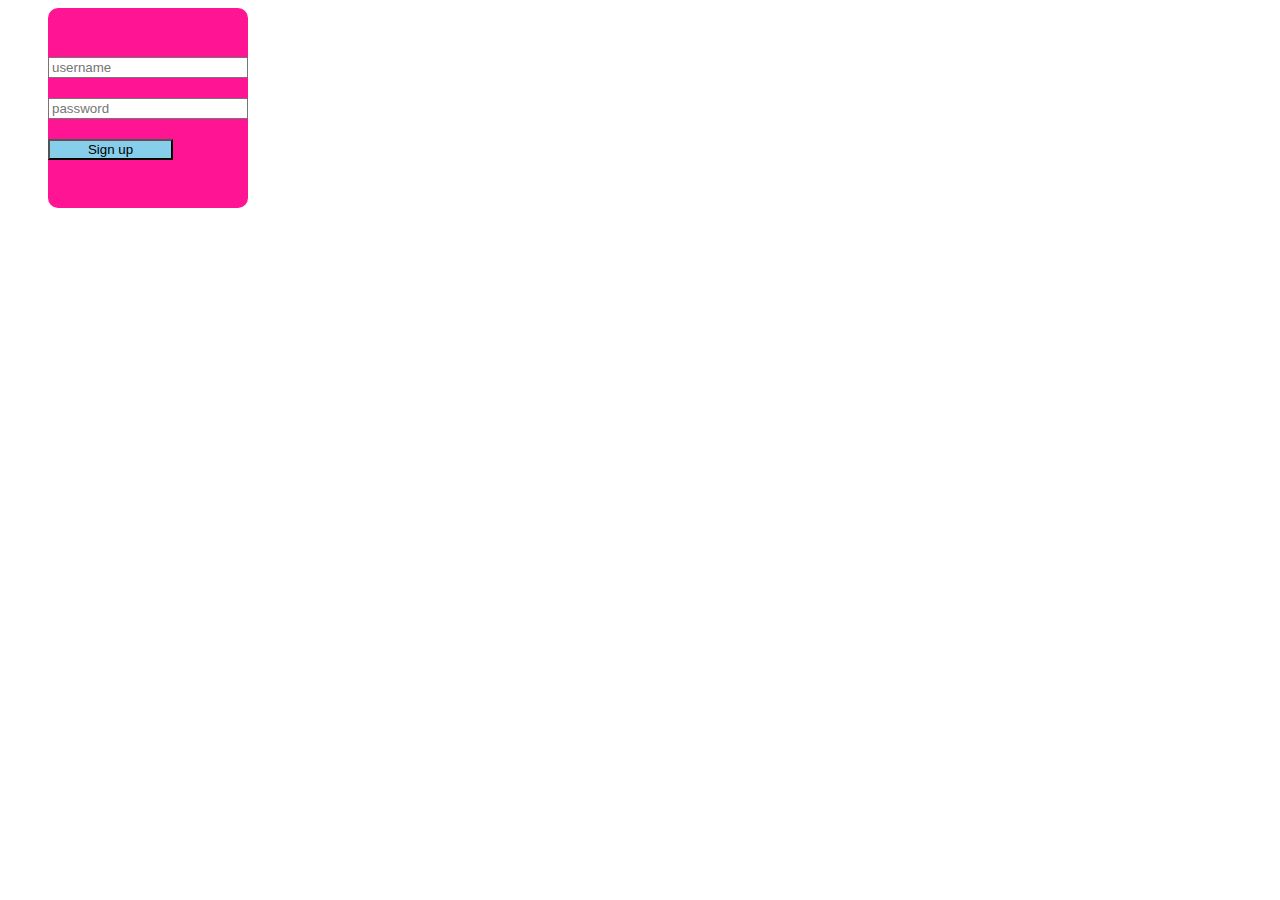
<file: index.html>
<!DOCTYPE html>
<html>

<head>
  <meta charset="UTF-8">
  <meta name="viewport" content="width=device-width, initial-scale=1">
  <title></title>
</head>

<body>
  <link href="index.css"rel="stylesheet">
  <div class="login"> 
  <input placeholder="username">
  <input type="password" class="in" placeholder="password">
 <button id="home" onclick="location.href='home1.html'">Sign up</button></div>
<h2>
</body>
<style>
 body {
    background: white;
    }
   .login {
     position:relative;
     top:70x;
     left:40px;
     border-radius:10px;
     display:flex;
     align-item:center;
     flex-direction: column;
     justify-content: center;
     width:200px;
     height:200px;
     gap:20px;
  background-color:deeppink;
   }
   .login button{
     background:skyblue;
     width:125px;
   padding-left: %;
     align-content: center;   
   }
    
</style>

</html>
</file>
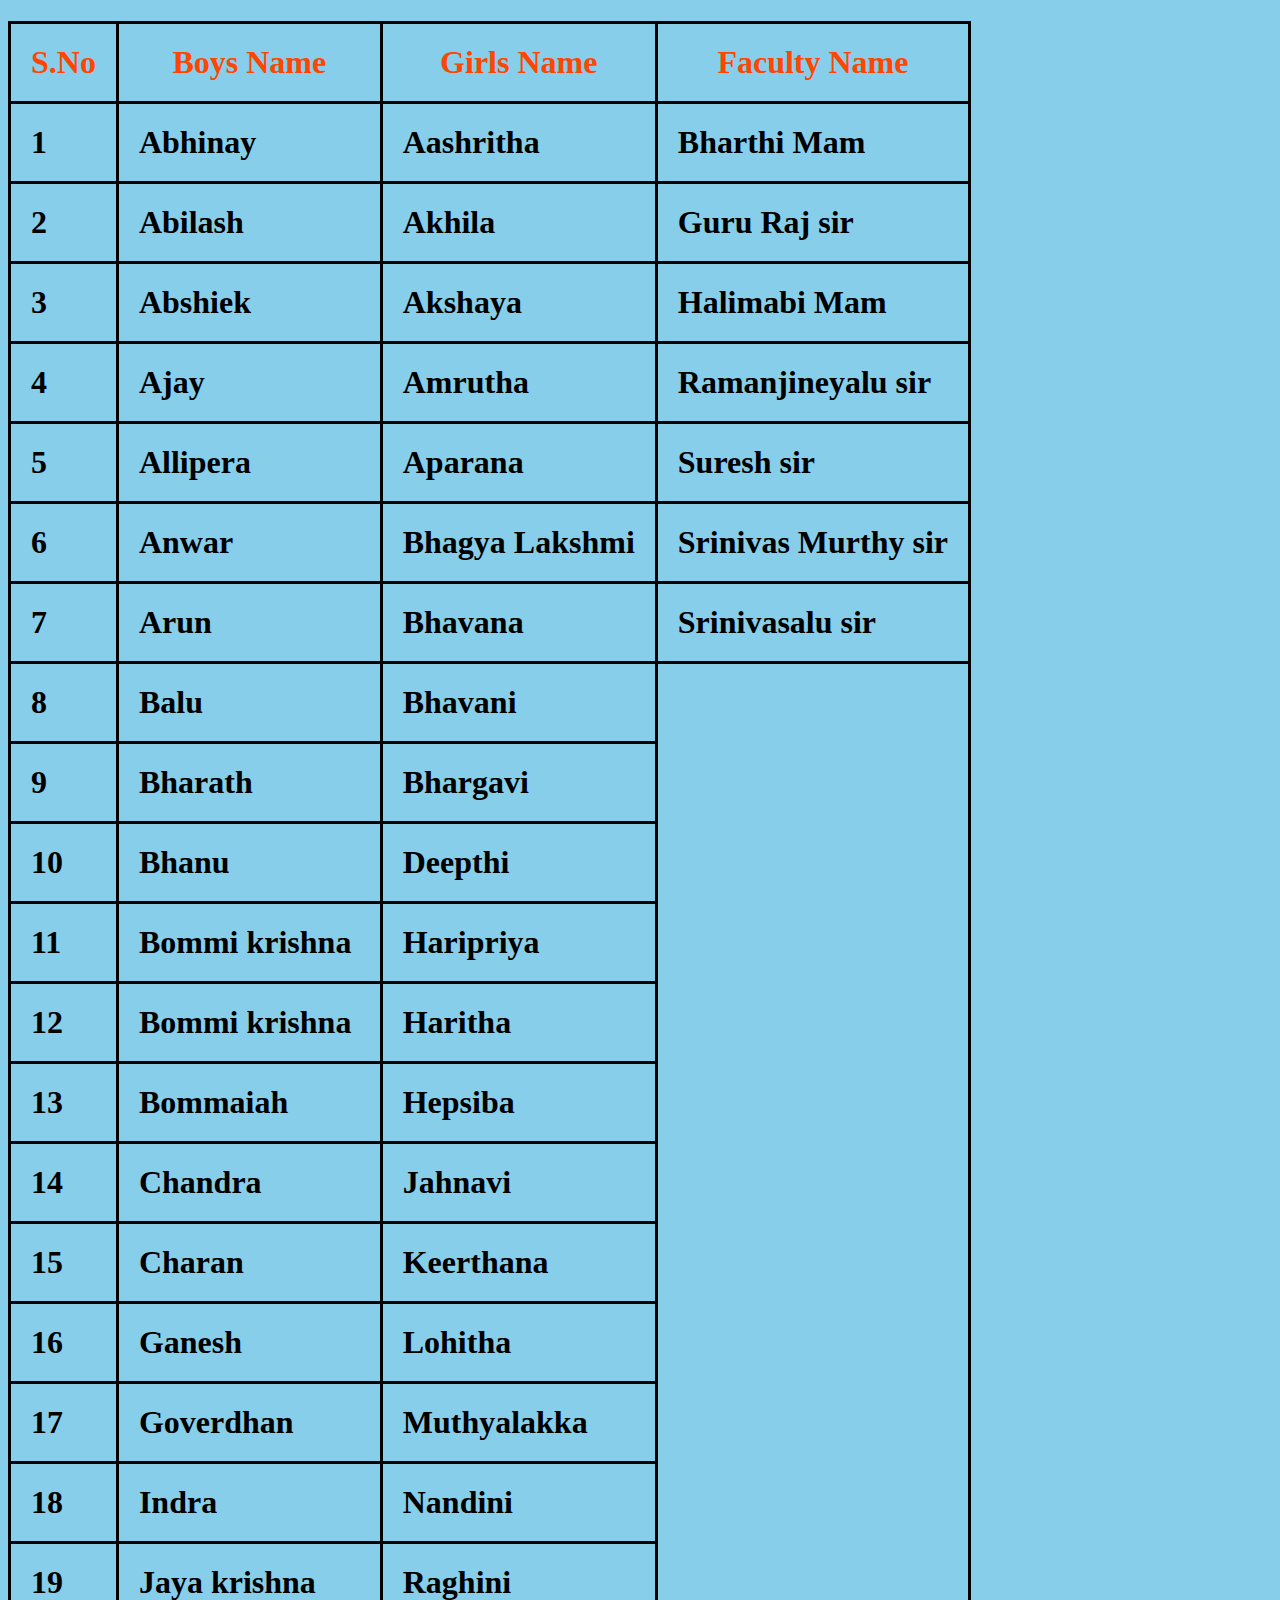
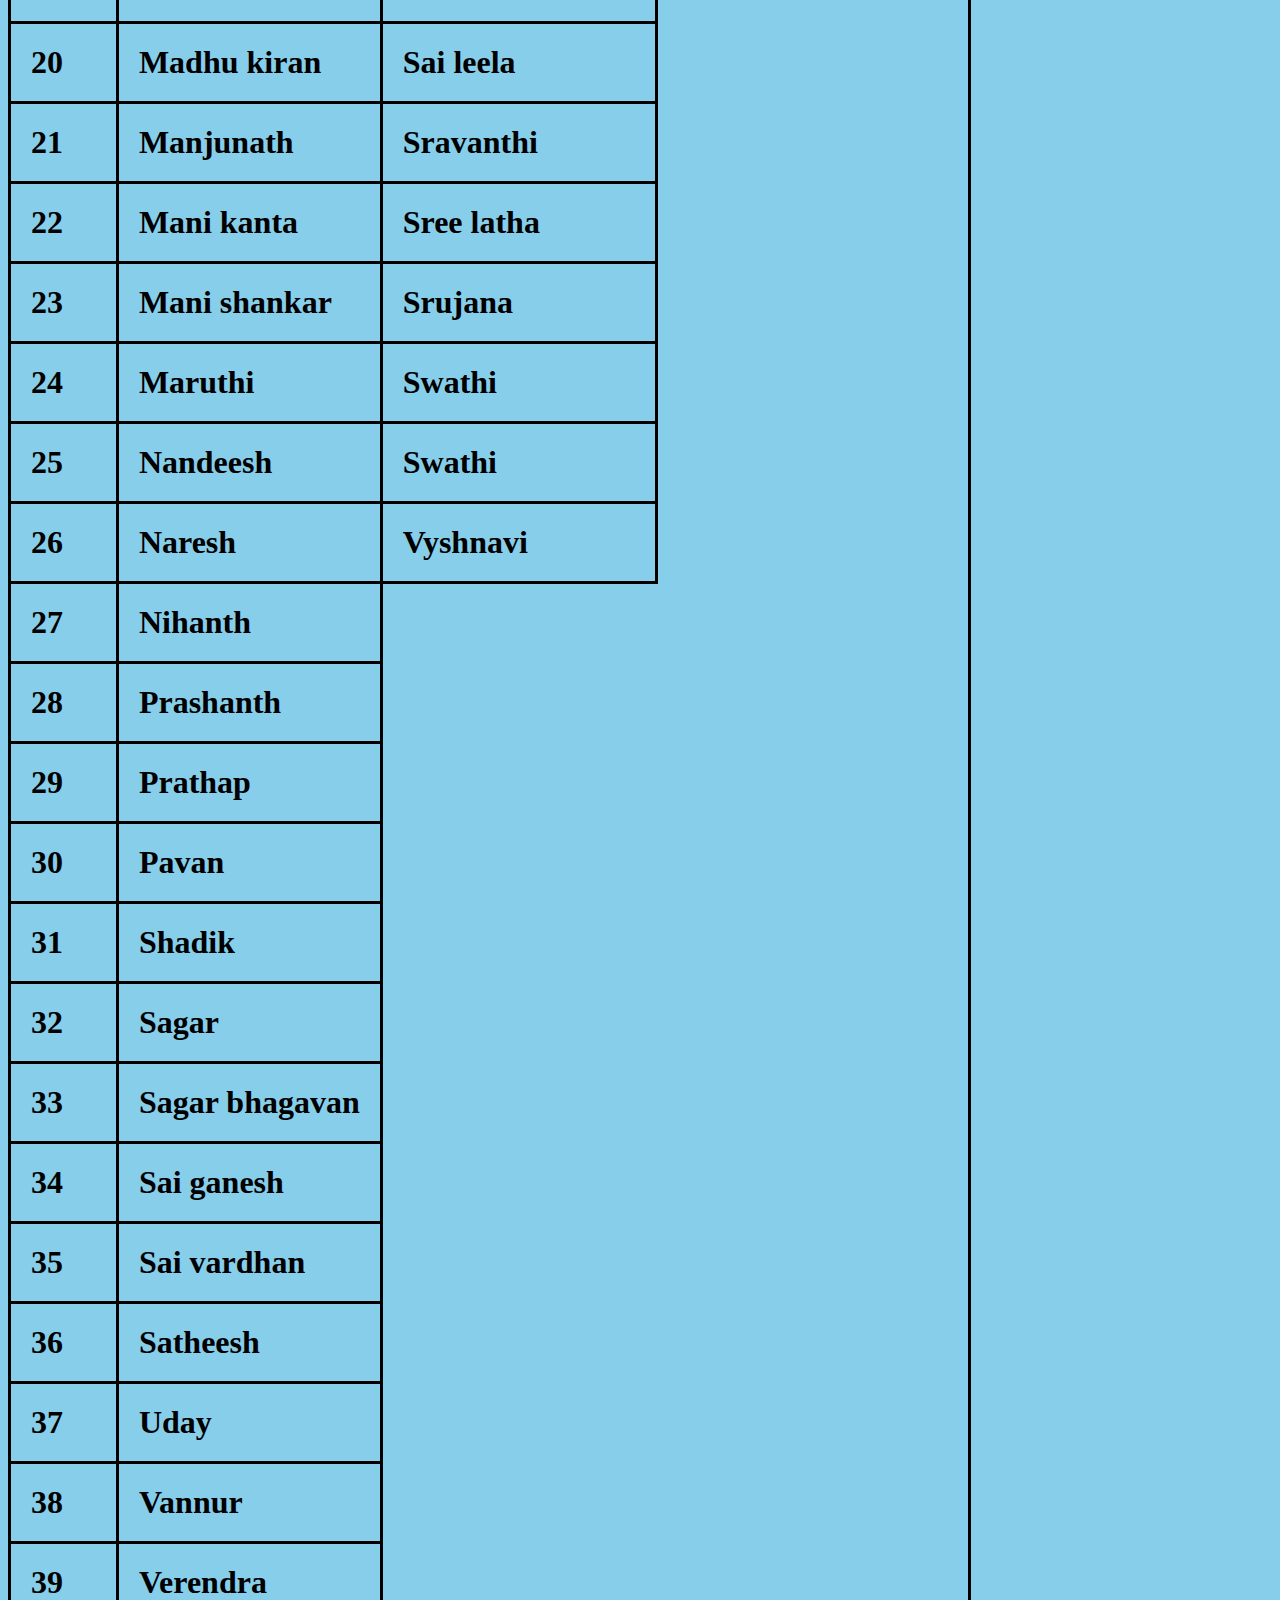
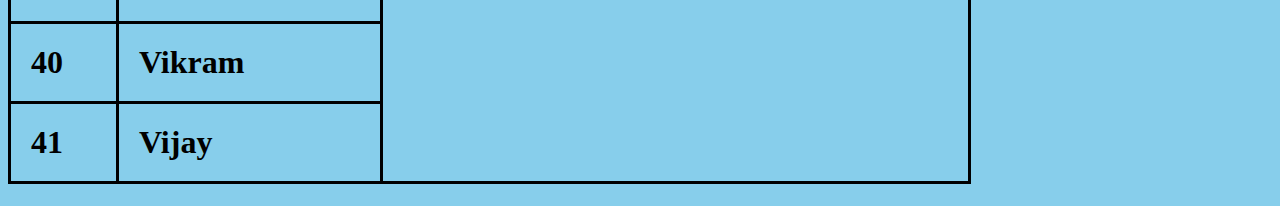
<file: home.html>
<!Doctype html>
<head>
  <title>My 10th class Friends</title>
</head>
<body bgcolor="skyblue">
  <link href="home.css"rel="stylesheet">
  <h1>
    <table>
      <tr>
        <th>S.No</th>
        <th>Boys Name</th>
      <th>Girls Name</th>
      <th>Faculty Name</th>
        
        
      </tr>
      <td>1</td>
<td>Abhinay</td>
<td>Aashritha</td>
<td>Bharthi Mam</td>

<tr> 
<td>2</td>
<td>Abilash</td>
<td>Akhila</td>
<td>Guru Raj sir</td>



</tr>
<tr> 
<td>3</td>
<td>Abshiek</td>
<td>Akshaya</td>
<td>Halimabi Mam</td>

</tr>
<tr>
  <td>4</td>
  <td>Ajay</td>
  <td>Amrutha</td>
  <td>Ramanjineyalu sir</td>


</tr>
<tr>
  <td>5</td>
  <td>Allipera</td>
  <td>Aparana</td>
  <td>Suresh sir</td>


</tr>
<tr>
  <td>6</td>
  <td>Anwar</td>
  <td>Bhagya Lakshmi</td>
  <td>Srinivas Murthy sir</td>


</tr>
<tr>
  <td>7</td>
  <td>Arun</td>
  <td>Bhavana</td>
  <td>Srinivasalu sir</td>


</tr>
<tr>
  <td>8</td>
  <td>Balu</td>
  <td>Bhavani</td>

</tr>
<tr>
  <td>9</td>
  <td>Bharath</td>
  <td>Bhargavi</td>

</tr>
<tr>
  <td>10</td>
  <td>Bhanu</td>
  <td>Deepthi</td>

</tr>
<tr>
  <td>11</td>
  <td>Bommi krishna</td>
  <td>Haripriya</td>

</tr>
<tr>
  <td>12</td>
  <td>Bommi krishna</td>
  <td>Haritha</td>

</tr>
<tr>
  <td>13</td>
  <td>Bommaiah</td>
  <td>Hepsiba</td>

</tr>
<tr>
  <td>14</td>
  <td>Chandra</td>
  <td>Jahnavi</td>

</tr>
<tr>
  <td>15</td>
  <td>Charan</td>
  <td>Keerthana</td>

</tr>
<tr>
  <td>16</td>
  <td>Ganesh</td>
  <td>Lohitha</td>

</tr>
<tr>
  <td>17</td>
  <td>Goverdhan</td>
  <td>Muthyalakka</td>

</tr>
<tr>
  <td>18</td>
  <td>Indra</td>
  <td>Nandini</td>

</tr>
<tr>
  <td>19</td>
  <td>Jaya krishna</td>
  <td>Raghini</td>

</tr>
<tr>
  <td>20</td>
  <td>Madhu kiran</td>
  <td>Sai leela</td>

</tr>
<tr>
  <td>21</td>
  <td>Manjunath</td>
  <td>Sravanthi</td>

</tr>
<tr>
  <td>22</td>
  <td>Mani kanta</td>
  <td>Sree latha</td>

</tr>
      <tr>
  <td>23</td>
  <td>Mani shankar</td>
  <td>Srujana</td>

</tr>  
<tr>
  <td>24</td>
  <td>Maruthi</td>
  <td>Swathi</td>

</tr>
<tr>
  <td>25</td>
  <td>Nandeesh</td>
  <td>Swathi</td>

</tr>
<tr>
  <td>26</td>
  <td>Naresh</td>
  <td>Vyshnavi</td>

</tr>
<tr>
  <td>27</td>
  <td>Nihanth</td>
</tr>
<tr>
  <td>28</td>
  <td>Prashanth</td>
</tr>
<tr>
  <td>29</td>
  <td>Prathap</td>
</tr>
<tr>
  <td>30</td>
  <td>Pavan</td>
</tr>
<tr>
  <td>31</td>
  <td>Shadik</td>
</tr>
<tr>
  <td>32</td>
  <td>Sagar</td>
</tr>
<tr>
  <td>33</td>
  <td>Sagar bhagavan</td>
</tr>
<tr>
  <td>34</td>
  <td>Sai ganesh</td>
</tr>
<tr>
  <td>35</td>
  <td>Sai vardhan</td>
</tr>
<tr>
  <td>36</td>
  <td>Satheesh</td>
</tr>
<tr>
  <td>37</td>
  <td>Uday</td>
</tr>
<tr>
  <td>38</td>
  <td>Vannur</td>
</tr>
<tr>
  <td>39</td>
  <td>Verendra</td>
</tr>
<tr>
  <td>40</td>
  <td>Vikram</td>
</tr>
<tr>
  <td>41</td>
  <td>Vijay</td>
</tr>
    </table>
      </tr>
  </h1>
</body>
</file>
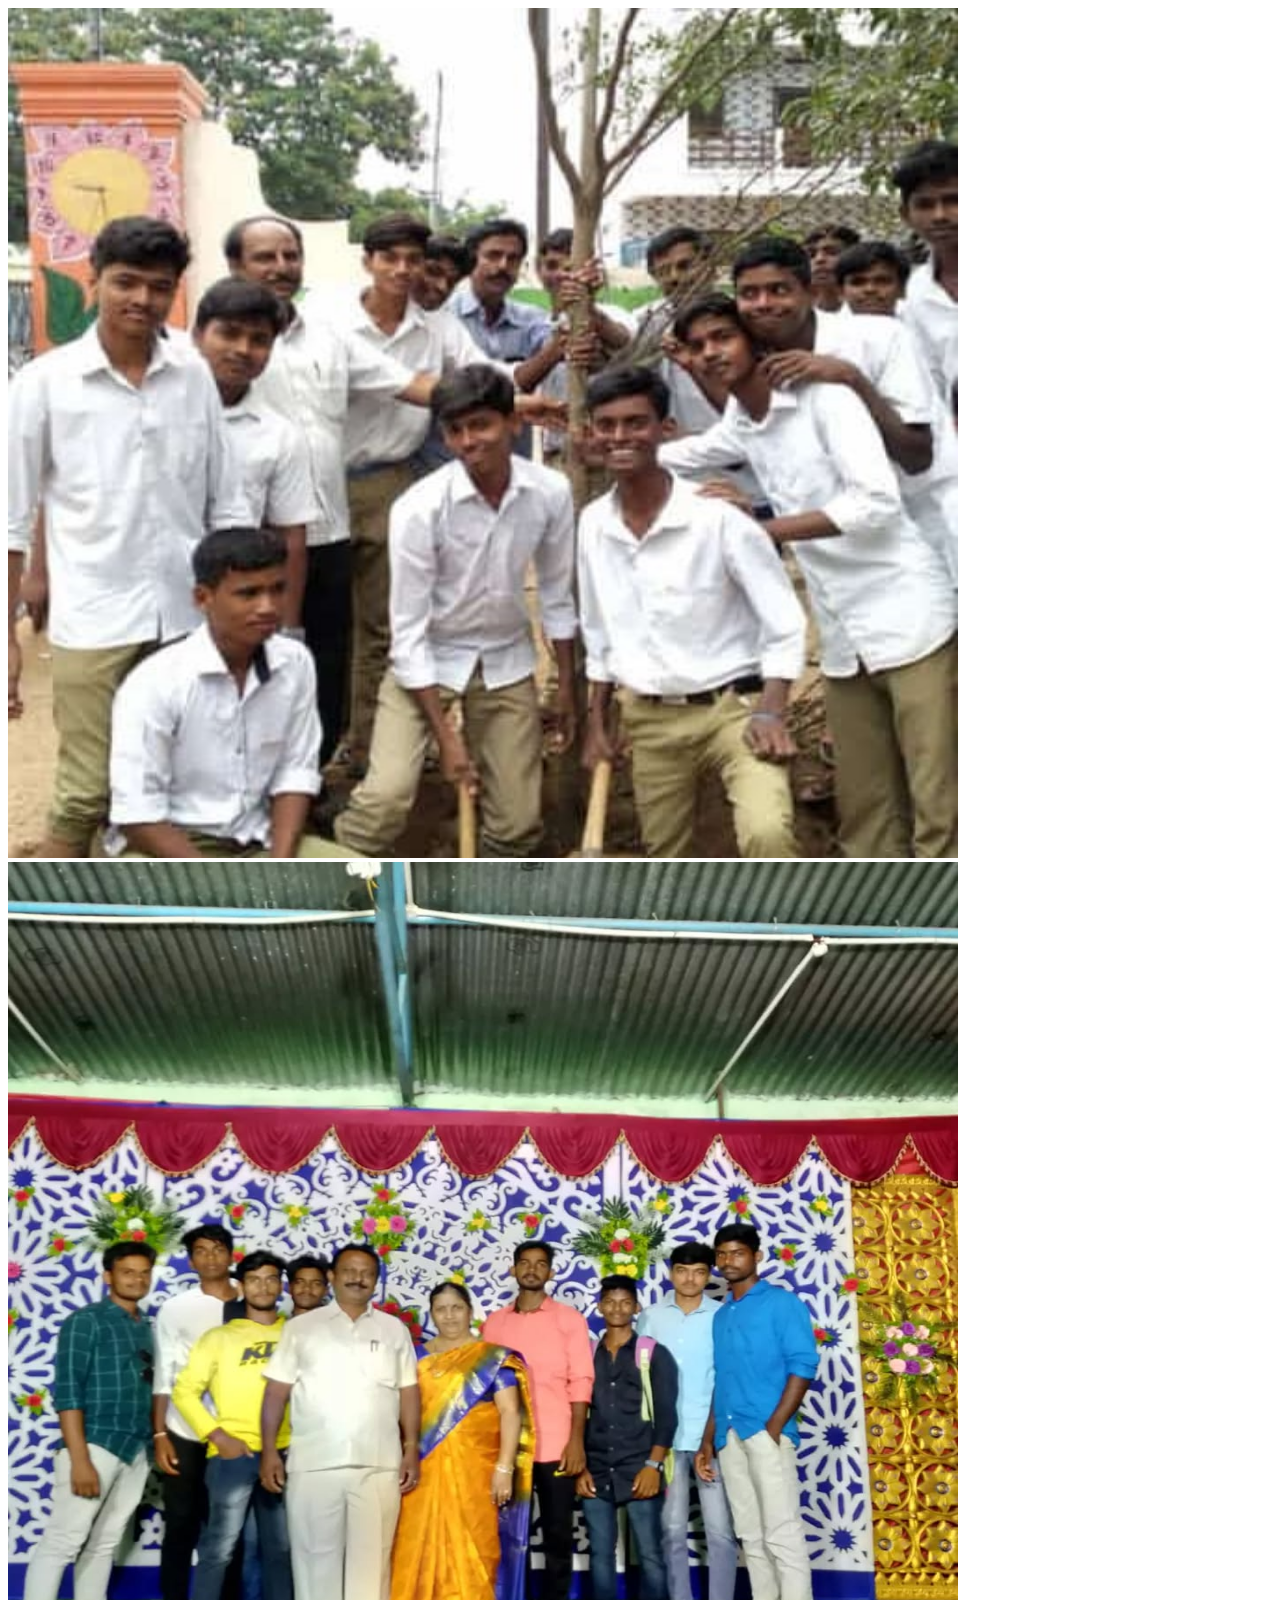
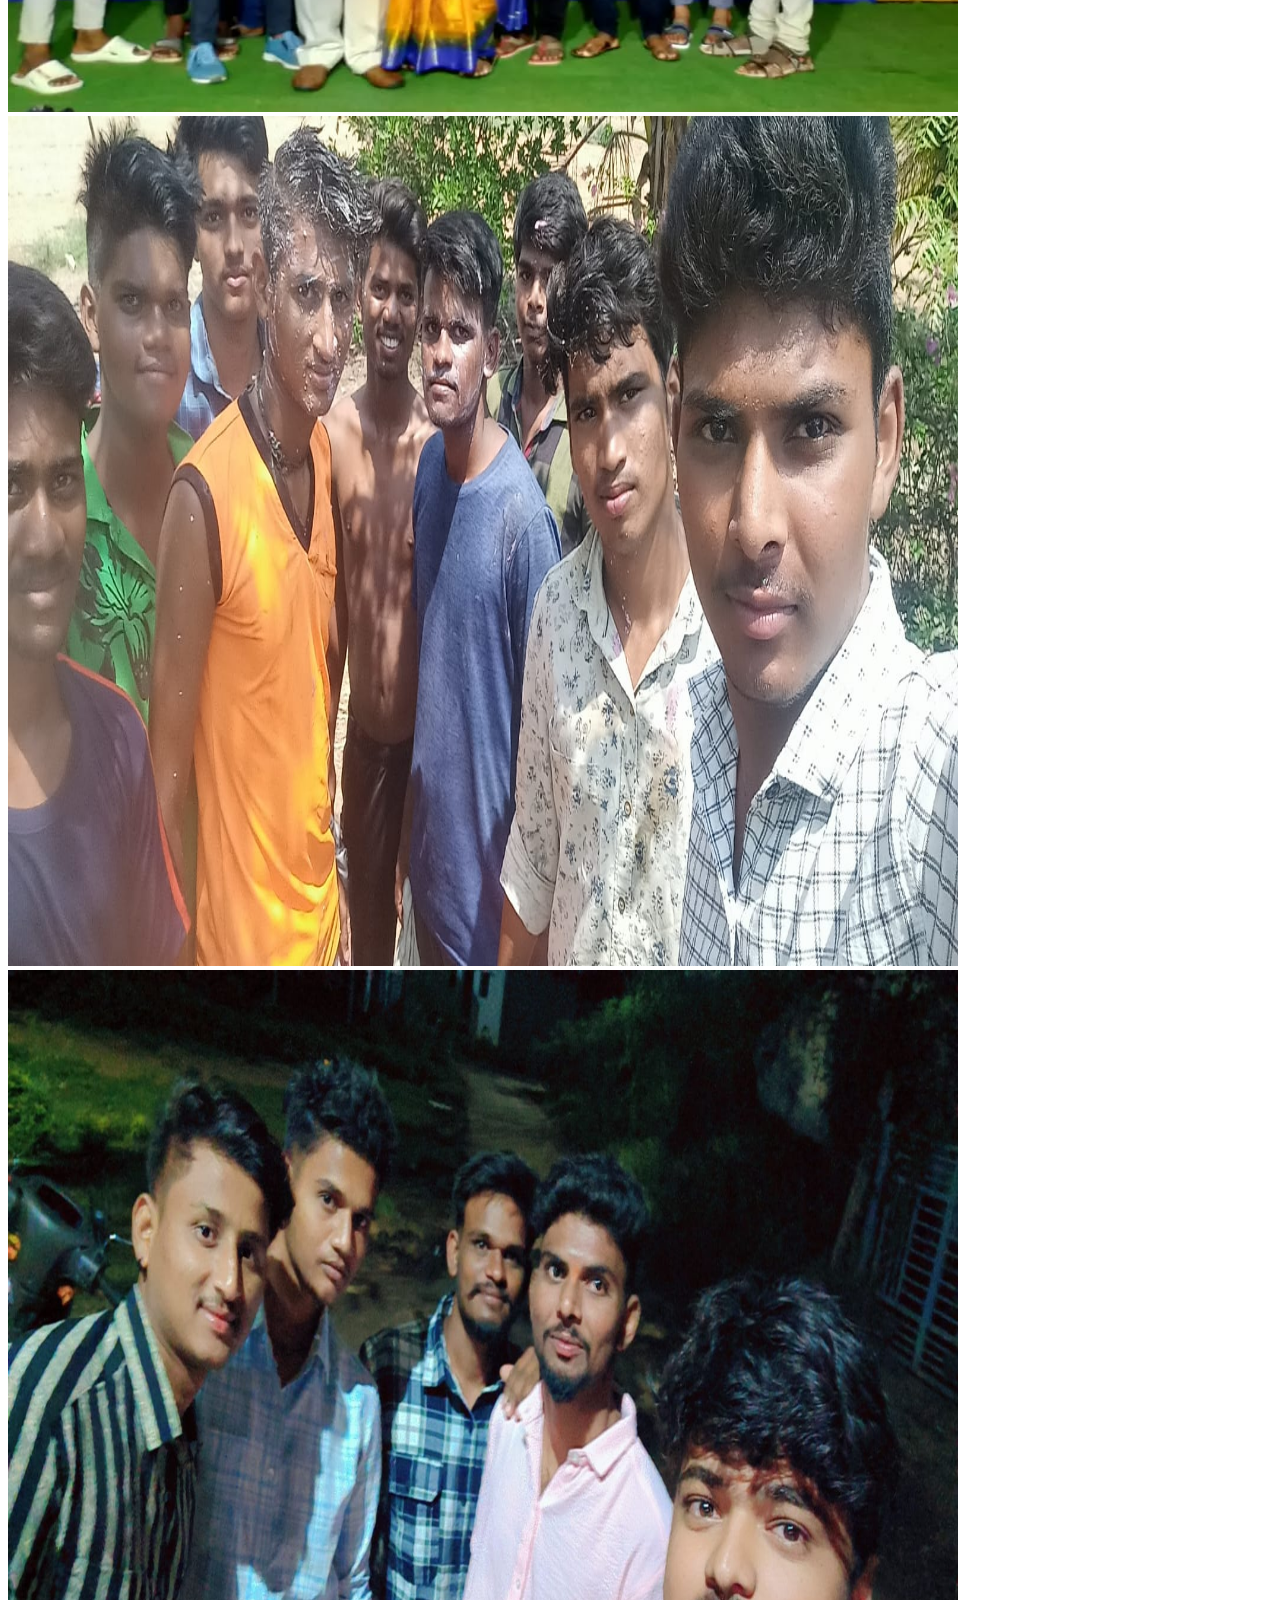
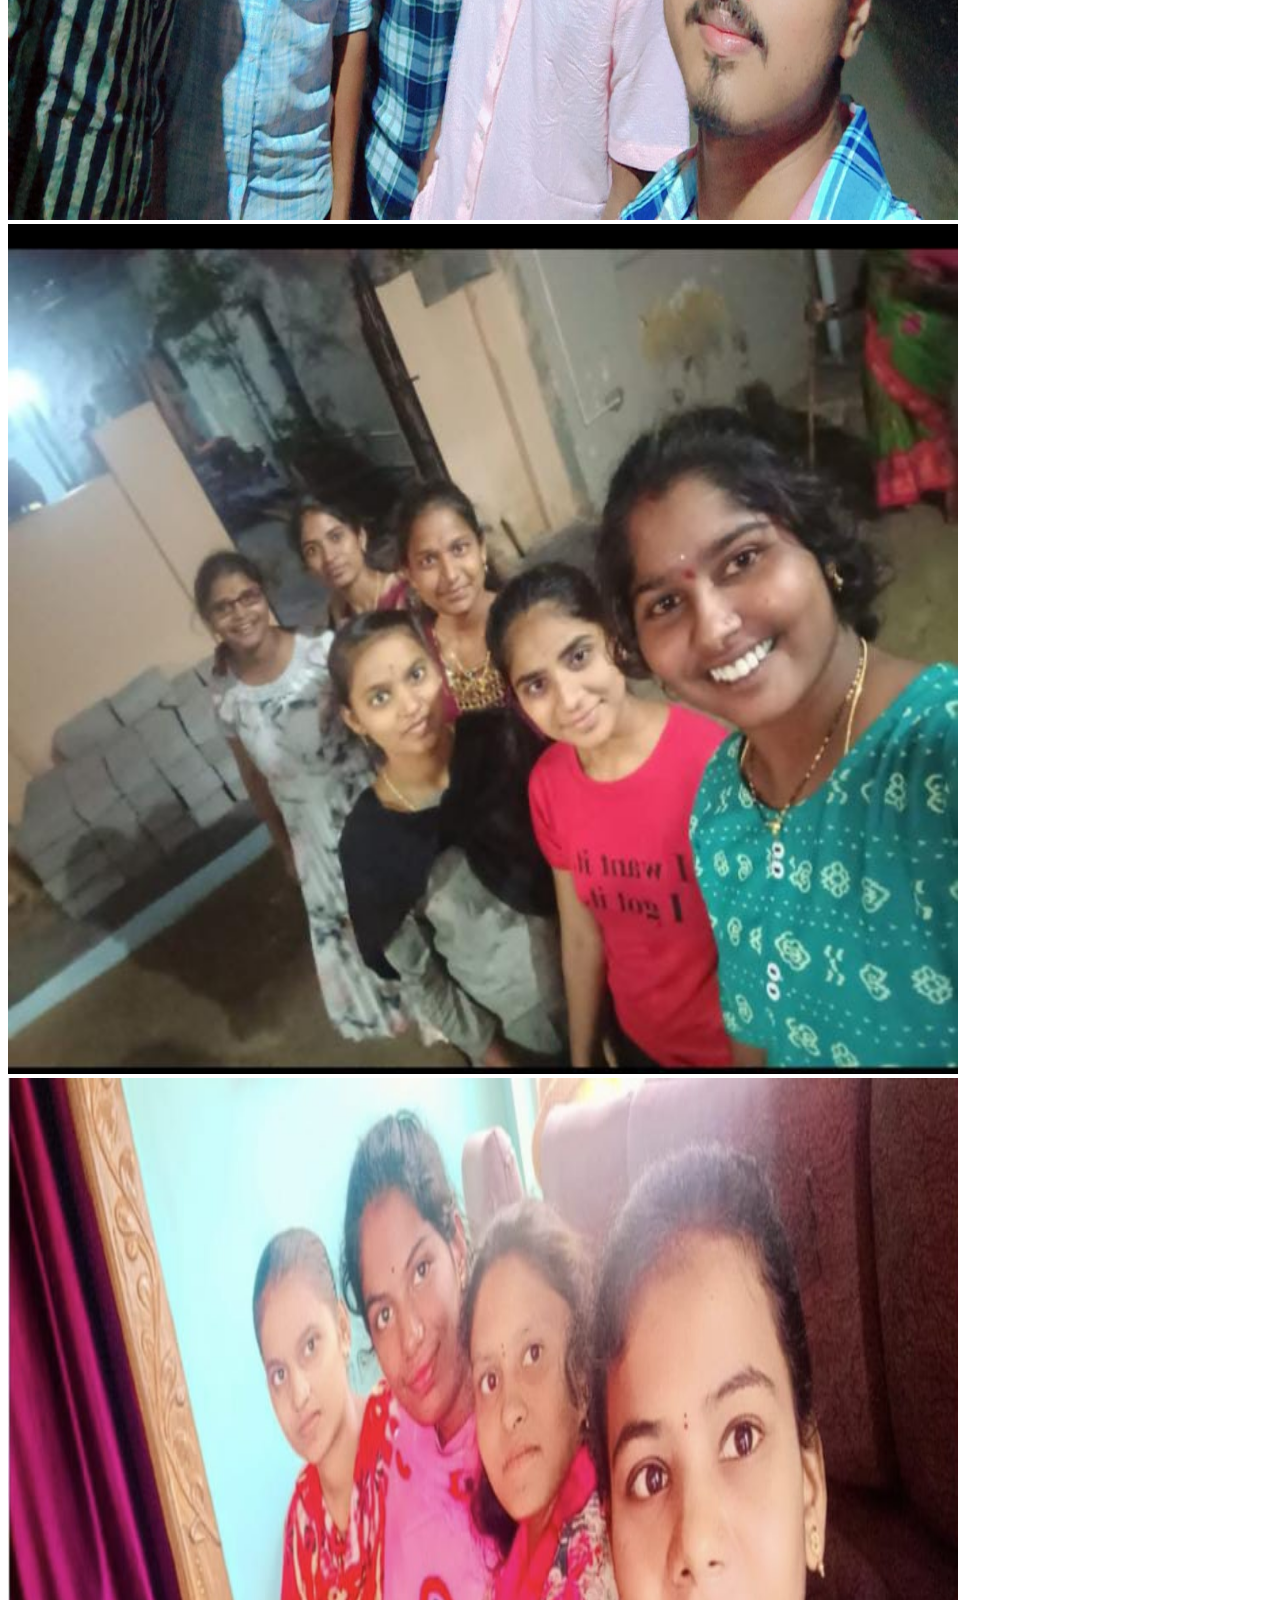
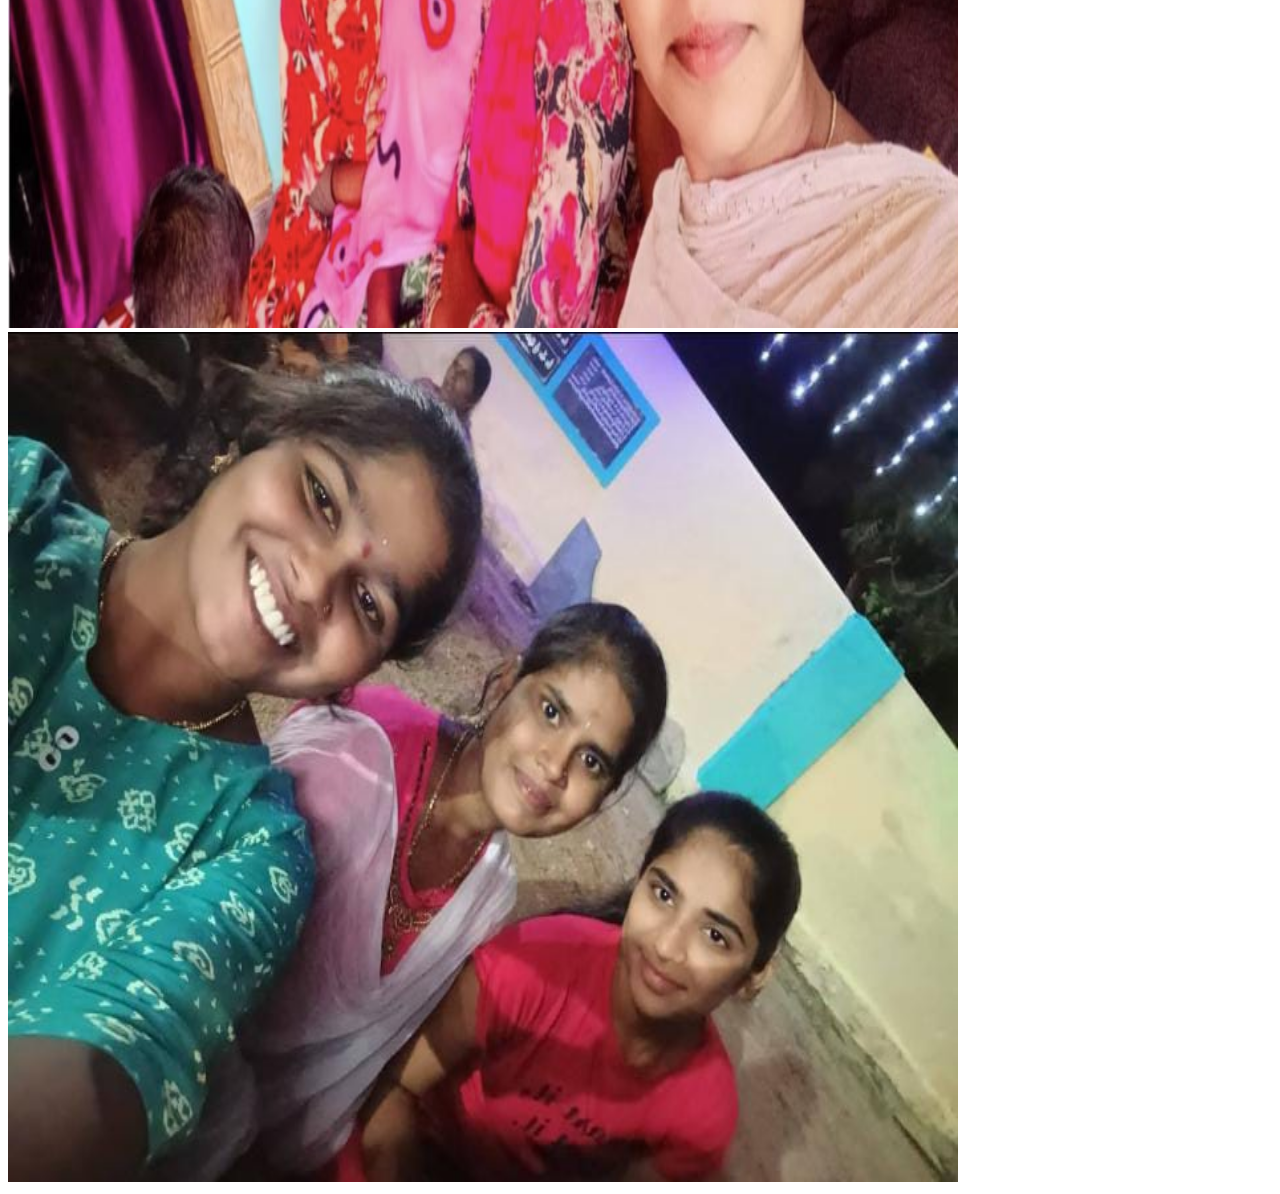
<file: photos.html>
<!DOCTYPE html>
<html>
<link href="photos.css"rel="stylesheet">
<head>
  <meta charset="UTF-8">
  <meta name="viewport" content="width=device-width, initial-scale=1">
  <title>Friends Photos</title>
</head>

<body>
  
 <div class="content">

  <img src="group1.jpg" alt="Image 1">
 <img src="group2.jpg" alt="image 3">
  <img src="group3.jpg" alt="image 2">
  <img src="group4.jpg" alt="image 4">
  <img src="girl1.jpg" alt="image 4">
  <img src="girl2.jpg" alt="image 4">
  <img src="girl3.jpg" alt="image 4">
  </div>
 
</body>

</html>
</file>
<file: index.css>
body {
    background: white;
    }
   .login {
     position:relative;
     top:70x;
     left:40px;
     border-radius:10px;
     display:flex;
     align-item:center;
     flex-direction: column;
     justify-content: center;
     width:200px;
     height:200px;
     gap:20px;
  background-color:deeppink;
   }
   .login button{
     background:skyblue;
     width:125px;
   padding-left: %;
     align-content: center;   
   }
</file>
<file: home.css>
table,td,th{
    border:black solid;
    border-collapse:collapse;
   }
   th,td{
     padding:20px;
     background:skyblue;
   }
   th {
     color: orangered;
   }
</file>
<file: photos.css>
.content img {
    height:850px;
    width:950px;
  }
</file>
